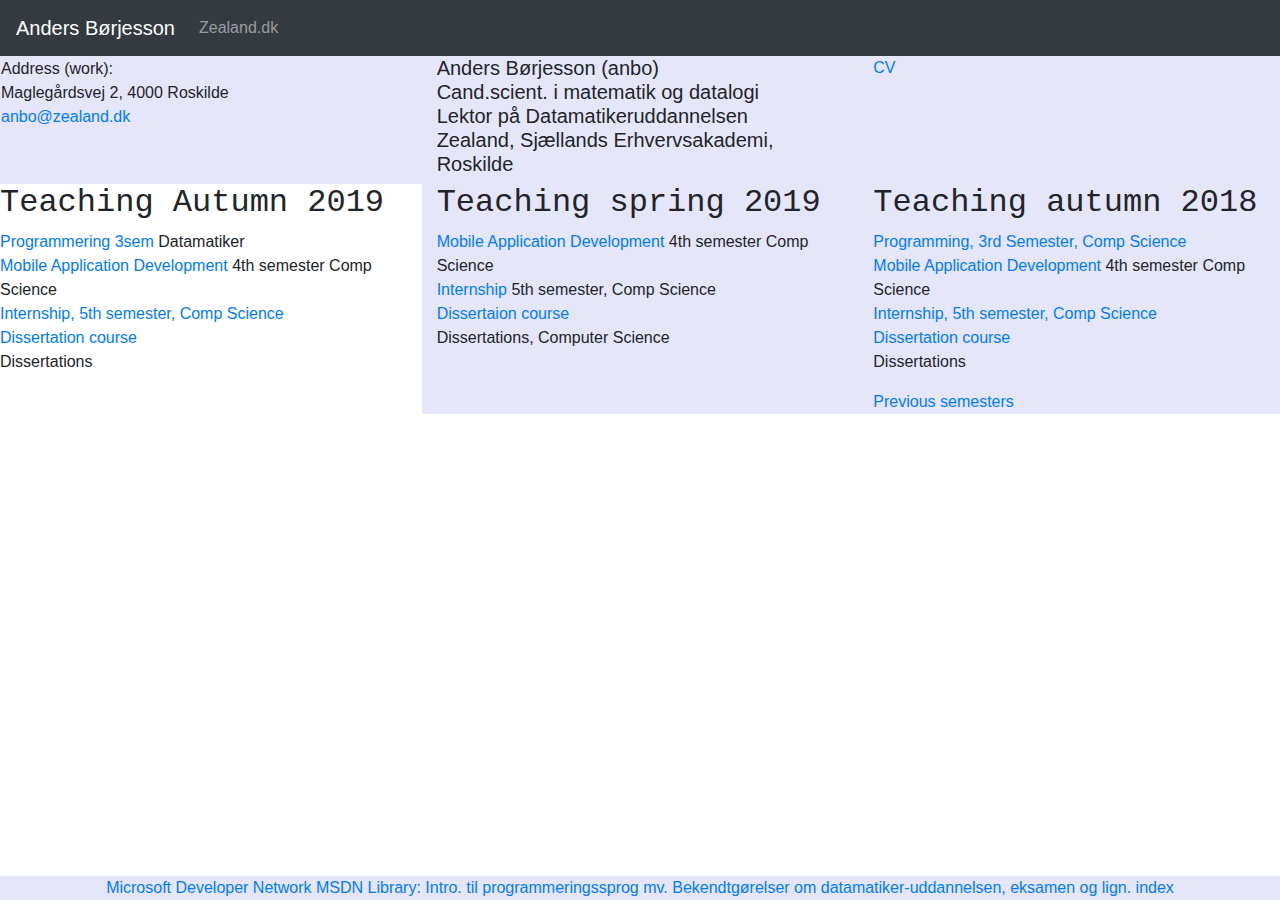
<file: Opgave2/index.html>
<!DOCTYPE html>
<html lang="en">
    <head>
        <link rel="stylesheet" href="css/style.css">
        <meta charset="UTF-8">
        <meta http-equiv="X-UA-Compatible" content="IE=edge">
        <meta name="viewport" content="width=device-width, initial-scale=1.0">
        <link rel="stylesheet"
            href="https://maxcdn.bootstrapcdn.com/bootstrap/4.5.2/css/bootstrap.min.css">
        <script
            src="https://ajax.googleapis.com/ajax/libs/jquery/3.5.1/jquery.min.js"></script>
        <script
            src="https://cdnjs.cloudflare.com/ajax/libs/popper.js/1.16.0/umd/popper.min.js"></script>
        <script
            src="https://maxcdn.bootstrapcdn.com/bootstrap/4.5.2/js/bootstrap.min.js"></script>
        <title>Anders Børjesson</title>
    </head>
    <body>
        <nav class="navbar navbar-expand-md bg-dark navbar-dark">
            <a class="navbar-brand" href='#'>Anders Børjesson</a>
            <button class="navbar-toggler" type="button" data-toggle="collapse"
                data-target="#collapsibleNavbar">
                <span class="navbar-toggler-icon"></span>
            </button>
            <div class="collapse navbar-collapse" id="collapsibleNavbar">
                <ul class="navbar-nav">
                    <li class="nav-item"><a target="_blank"
                            href="https://www.zealand.dk/" class="nav-link">Zealand.dk</a></li>
                </ul>
            </div>
        </nav>
        <div class="row">
            <div class="col-sm-4" style="background-color:lavender;">
                <table>
                    <tr>
                        <td>
                            Address (work):<br /> Maglegårdsvej 2, 4000 Roskilde<br
                                /><a href="mailto:anbo@zealand.dk">anbo@zealand.dk</a>
                        </td>
                    </tr>
                </table>
            </div>
            <div class="col-sm-4" style="background-color:lavender;">
                <div class="center">
                    <h5>
                        Anders B&oslash;rjesson (anbo)<br> Cand.scient. i
                        matematik og datalogi<br> Lektor p&aring;
                        Datamatikeruddannelsen
                        <br> Zealand, Sjællands Erhvervsakademi, Roskilde
                    </h5>
                </div>
            </div>
            <div class="col-sm-4" style="background-color:lavender;">
                <a href="https://anbo-easj.dk/cv/">CV</a>
            </div>
        </div>
        <div class="row">
            <div class="col-sm-4">
                <h2>Teaching Autumn 2019</h2>
                <a
                    href="https://docs.google.com/document/d/e/2PACX-1vQnP5GDXd2YmuUapbnNgaUAK-4gsDtZGDl-qZT-g3xsUCSvPhfr1OTdo7esf_b3qm3ypfQSwMuz5Mab/pub">
                    Programmering
                    3sem
                </a><span> Datamatiker</span><br>
                <a
                    href="https://docs.google.com/document/d/e/2PACX-1vQSdR7ZSr7DfFCc8SC0tSqz8VaLKHN8LCGRmfxTFVnl1GgkHnk_Wr_-7r_Lr5EX-qpOt7sBzo6SmHH0/pub">
                    Mobile
                    Application Development
                </a><span>4th semester Comp Science</span><br>
                <a href="https://anbo-easj.dk/internship/index.html">
                    Internship,
                    5th semester, Comp Science
                </a><br>
                <a href="https://anbo-easj.dk/dissertation2020spring/">
                    Dissertation
                    course
                </a>
                <p>Dissertations</p>
            </div>
            <div class="col-sm-4" style="background-color:lavender;">
                <h2>Teaching spring 2019</h2>
                <a href="https://anbo-easj.dk/mobile2019spring/index.html">
                    Mobile
                    Application Development
                </a><span> 4th semester Comp Science</span><br>
                <a href="https://anbo-easj.dk/internship/index.html">
                    Internship
                </a><span>5th semester, Comp Science</span><br>
                <a href="https://anbo-easj.dk/dissertation2020spring/">
                    Dissertaion
                    course
                </a>
                <p>Dissertations, Computer Science</p>
            </div>
            <div class="col-sm-4" style="background-color:lavender;">
                <h2>Teaching autumn 2018</h2>
                <a href="https://anbo-easj.dk/prog3_2018autumn/index.html">
                    Programming,
                    3rd Semester, Comp Science
                </a><br>
                <a href="https://anbo-easj.dk/mobile2018autumn/index.html">
                    Mobile
                    Application Development
                </a><span>4th semester Comp Science</span><br>
                <a href="https://anbo-easj.dk/internship/index.html">
                    Internship,
                    5th semester, Comp Science
                </a><br />
                <a href="https://anbo-easj.dk/dissertation2018autumn/">
                    Dissertation
                    course
                </a>
                <p>Dissertations</p>
                <a href="https://anbo-easj.dk/undervisning/">
                    Previous
                    semesters
                </a>
            </div>
            <div class="row">
                <div class="footer">
                    <a href="">Microsoft Developer Network</a>
                    <a href="">MSDN Library: Intro. til programmeringssprog mv.</a>
                    <a href="">
                        Bekendtgørelser om datamatiker-uddannelsen,
                        eksamen og lign. index
                    </a>
                </div>
            </div>
        </body>
    </html>
</file>
<file: Opgave2/css/style.css>
.footer {
    position: fixed;
    left: 0;
    bottom: 0;
    width: 100%;
    background-color: lavender;
    color: white;
    text-align: center;
}

h2 {
    font-family: monospace;
}
</file>
